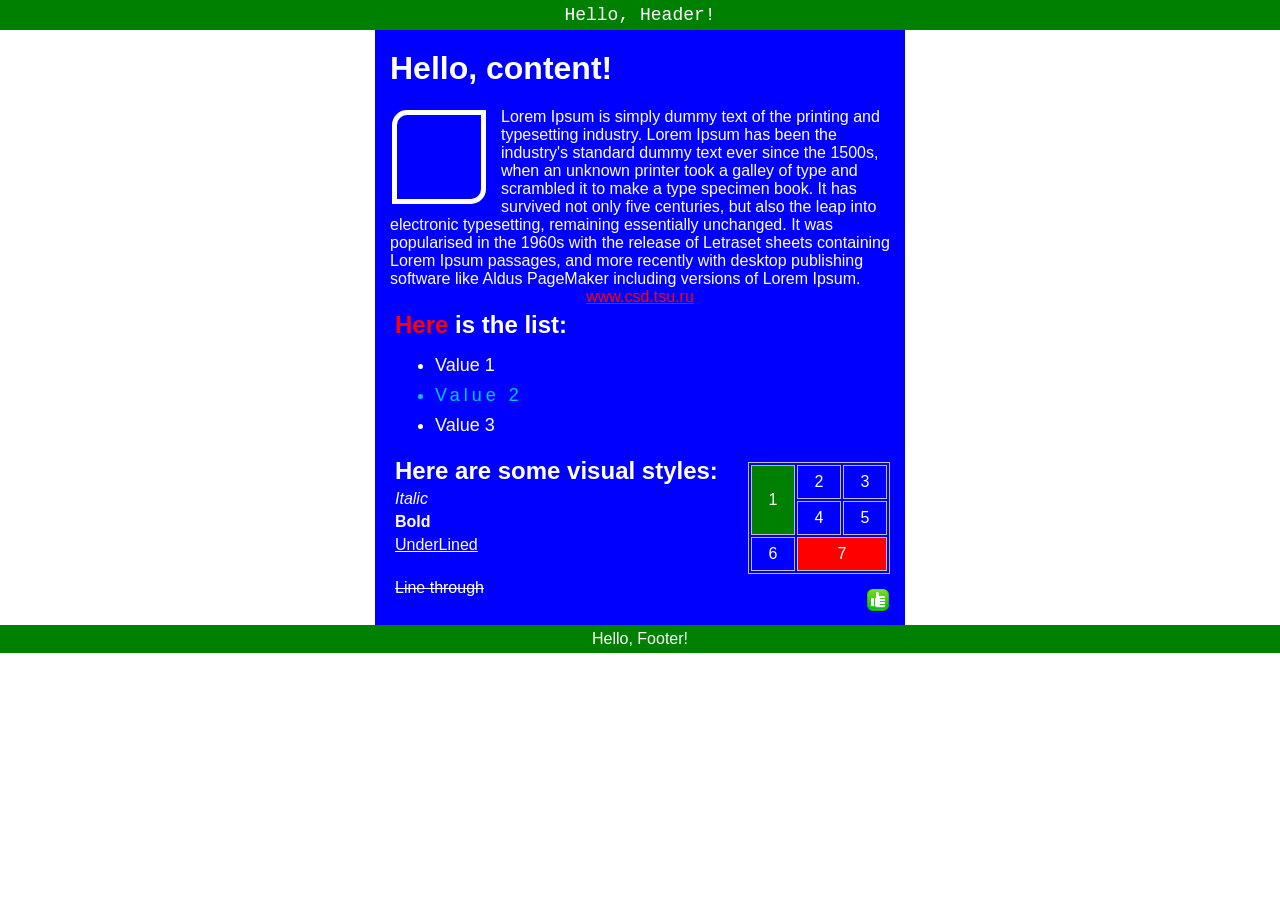
<file: Index.html>
<!DOCTYPE html>
<html lang="en">
			<head>
			<link rel="stylesheet" type="text/css" href="style.css">
			<title>Web lab1</title>
			<meta charset="utf-8">
			</head>
			<body>
				<header>
					<span>Hello, Header!</span>
				</header>
				<div class="content">
					<h1>Hello, content!</h1>
					<div class="blck"></div>
					<span>Lorem Ipsum is simply dummy text of the printing and typesetting industry. Lorem Ipsum has been the industry's standard dummy text ever since the 1500s, when an unknown printer took a galley of type and scrambled it to make a type specimen book. It has survived not only five centuries, but also the leap into electronic typesetting, remaining essentially unchanged. It was popularised in the 1960s with the release of Letraset sheets containing Lorem Ipsum passages, and more recently with desktop publishing software like Aldus PageMaker including versions of Lorem Ipsum.</span>
					<a href="https://csd.tsu.ru">www.csd.tsu.ru</a>
					<h2><span style="color:red;">Here</span>  is the list:</h2>
					<ul>
						<li>Value 1</li>
						<li>Value 2</li>
						<li>Value 3</li>
					</ul>
					<div>
						<div class="blclft">
							<h2>Here are some visual styles:</h2>
							<p><i>Italic</i></p>
							<p><b>Bold</b></p>
							<p><u>UnderLined</u></p>
							<p><s>Line through</s></p>
						</div>
						<div class="blcrght">
							<table>
								<tr>
								<td rowspan="2" style="background-color:green;">1</td>
									<td>2</td>
									<td>3</td>
								<tr>
									<td>4</td>
									<td>5</td>
								</tr>
								<tr>
									<td>6</td>
									<td colspan="2" style="background-color:red;">7</td>
								</tr>
							</table>
							<img src="images.png" alt="like">
						</div>
					</div>
				</div>
				<footer>
				<span>Hello, Footer!</span>
				  </footer>
			</body>	
	</html>
</file>
<file: style.css>
*{
	box-sizing: content-box;
}
body{
	margin:0;
		font-family: Arial;
}
.content h1{
	margin-top:10px;
}
p, h2{
	margin:5px;
}
li {
    margin-left: 5px;
    margin-bottom: 9px;
    font-size: large;
}

header, footer{
	background-color:green;
	text-align: center;
	color: white;
	padding-bottom:5px;
	padding-top:5px;
}
header {
    font-size: 18px;
    font-family: "Courier New";
}
.content{
	overflow: hidden;
	padding: 10px 15px 5px 15px;
	width: 500px;
	color:#ffffff;
	margin: auto;
	background-color:blue;
	
}
.content a{
	display: block;
	color:red;
	text-align: center;
}

.blck{
	margin: 2px;
	margin-right:15px;
	float: left;
    height: 70px;
	width: 70px;
    border: 5px solid #000080;  
    border-color: #ffffff;
    padding: 7px; 
    border-top-left-radius: 15px; 
    border-bottom-right-radius: 15px; 	
}

td{
	color:#ffffff;
    height: 30px;
	width: 40px;
	border: solid 1px silver;
	text-align:center;
}
table{
	border: 1px solid silver;
}
.blclft{
	float: left;
}
.blcrght{
	float:right;
	margin-top: 10px;
}
.blcrght img{
	float:right;
	padding-top: 15px;
	padding-bottom: 7px;
}

ul > li:nth-child(2) {
    color: #00c8ff;
	letter-spacing: 4px;
}
.blclft > p:first-child{
	font:italic;
}
.blclft > p:last-child {
	margin-top: 25px;
}
</file>
